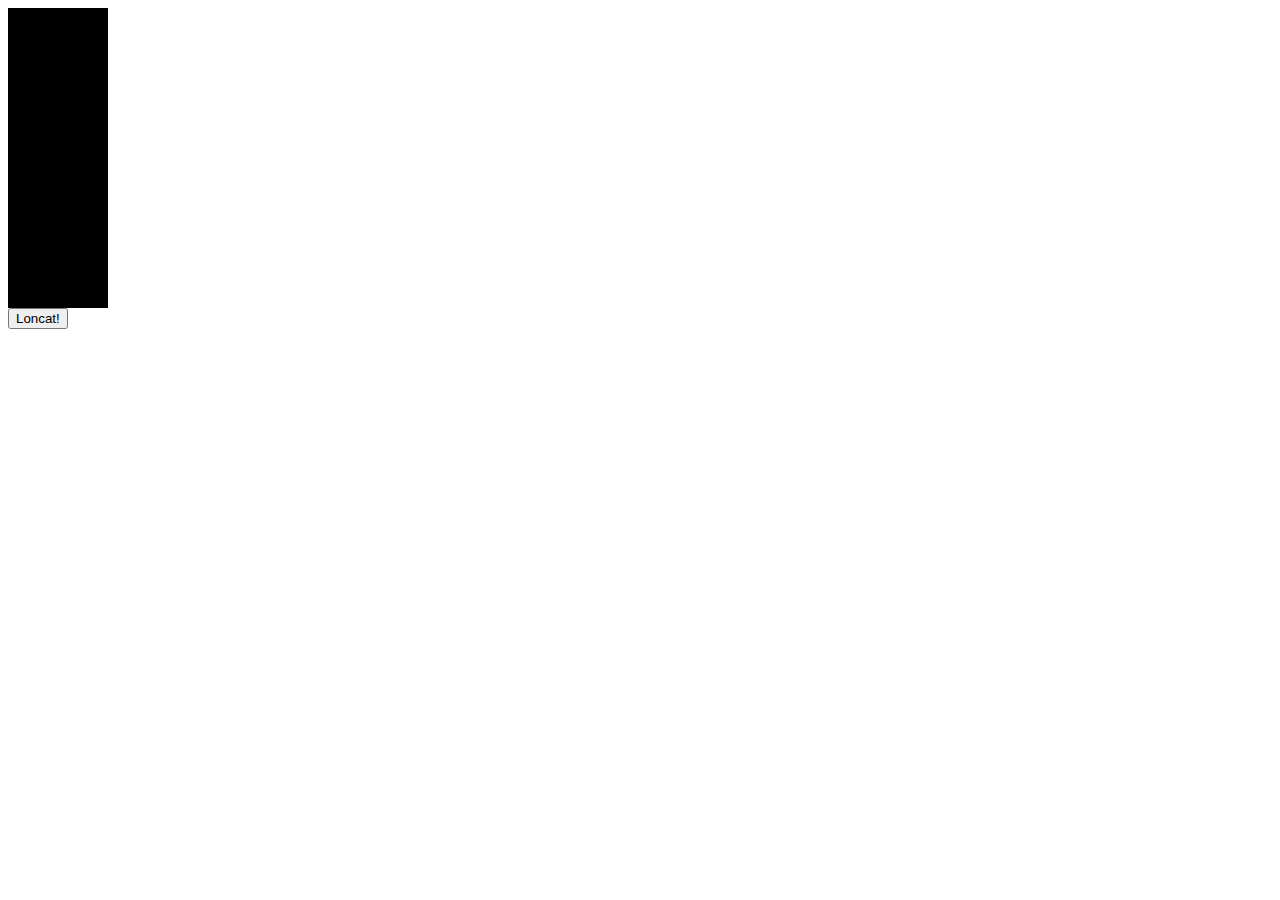
<file: contoh/index.html>
<html>
  <head>
    <link href="contoh-pseudoclass-style.css" rel="stylesheet" />
  </head>
  <body>
    <div id="saya-bisa-di-hover">Hover Saya!</div>
    <div id="saya-bisa-di-hover-dengan-animasi">Hover Saya!</div>
    <div id="black-box" style="transition: 0.5s; width: 100px; height: 100px; background: black;"></div>
    <button id="box-jump">Loncat!</button>
    <script src="contoh-gabungan-style.js"></script>
  </body>
</html>
</file>
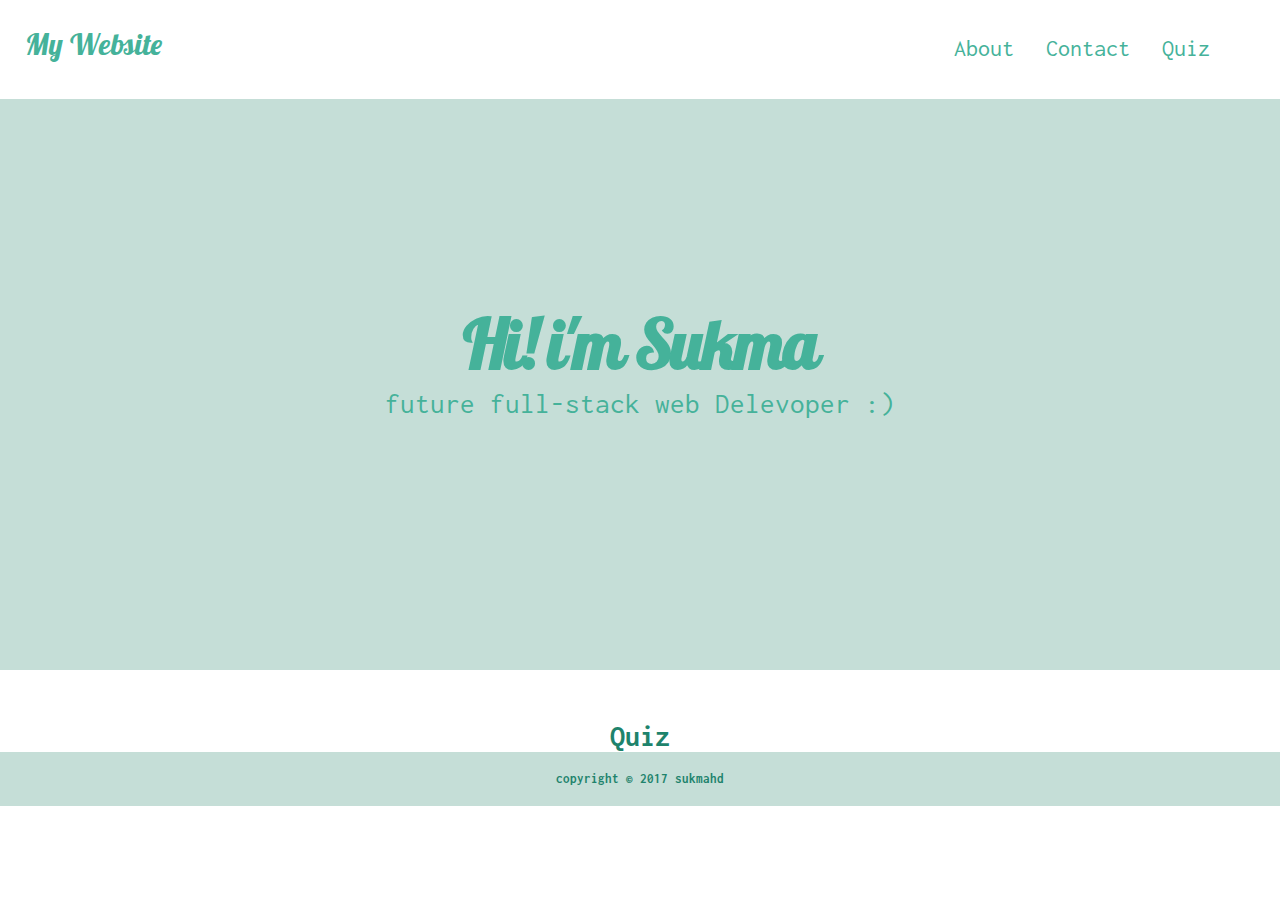
<file: quiz.html>
<html>
  <head>
    <title>Web Pribadi saya</title>
    <link href="style.css" rel="stylesheet"/>
    <link href="https://fonts.googleapis.com/css?family=Lobster" rel="stylesheet">
     <link href="https://fonts.googleapis.com/css?family=Inconsolata" rel="stylesheet">
  </head>
  <body>
    <!-- header -->
    <header>

      <div id="logo">
        My Website
      </div>
      <nav>
        <ul>
          <li>About</li>
          <li>Contact</li>
          <li><a href="quiz.html">Quiz</a></li>
        </ul>
      </nav>
    </header>
    <!-- end header -->

    <!-- start content -->
    <section>
        <!-- box top -->
        <div id="box-top">
          <div id="text-welcome">
            <h1>Hi! i'm Sukma</h1>
            <h2>future full-stack web Delevoper :)</h2>
          </div>
        </div>
        <!-- box middle -->
        <div id="box-middle">
          <h3>Quiz</h3>
          
        </div>
        <!-- box bottom -->
        <div id="box-bottom">

        </div>
    </section>
    <!-- end content -->

    <!-- start footer -->
    <footer>
      <h5>copyright &copy; 2017 sukmahd</h5>
    </footer>
    <!-- end footer -->
  </body>
</html>
</file>
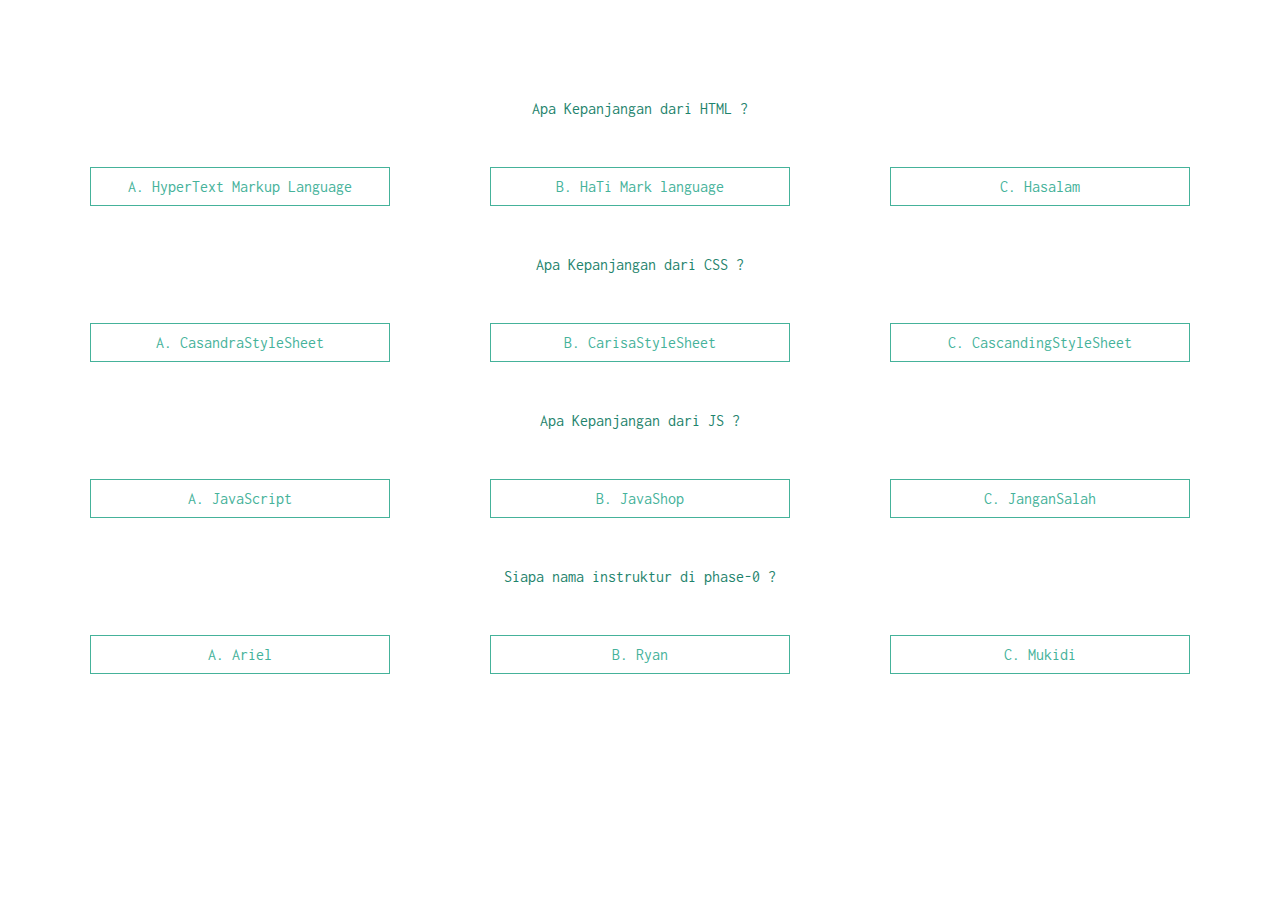
<file: testQuiz.html>
<!DOCTYPE html>
<html>
  <head>
    <title>Bisa Kamu Ubah Sendiri</title>
    <link href="contohCSS.css" rel="stylesheet"/>
    <link href="https://fonts.googleapis.com/css?family=Lobster" rel="stylesheet">
     <link href="https://fonts.googleapis.com/css?family=Inconsolata" rel="stylesheet">
  </head>
  <body>
    <!-- content -->
    <section>
    <div id='box-middle'>
    <div id='list-soal'>
      <div class='soal'>
        <span class="pilihan-content"></span>
      </div>
      <div class='soal'>
        <span class="pilihan-content"></span>
      </div>
      <div class='soal'>
        <span class="pilihan-content"></span>
      </div>
      <div class='soal'>
        <span class="pilihan-content"></span>
      </div>
    </div>
  </div>
  </section>

    <!-- endcontent -->
    <script src="script.js"></script>
  </body>
</html>
</file>
<file: contoh/contoh-pseudoclass-style.css>
#saya-bisa-di-hover {
  height: 100px;
  width: 100px;
  background: black;
}

#saya-bisa-di-hover:hover {
  background: green;
}

#saya-bisa-di-hover-dengan-animasi {
  height: 100px;
  width: 100px;
  background: black;
  transition: 0.5s;
}

#saya-bisa-di-hover-dengan-animasi:hover {
  background: green;
  transition: 0.5s;
}
</file>
<file: style.css>
*{
  box-sizing: border-box;
  margin: 0;
  padding: 0;
  /*border: 1px solid;*/
}

a{
  text-decoration: none;
  color: #45b29a;

}

header{
  width: 100%;
  height: 100px;
  background-color: white;
  color: #45b29a;
  border-bottom: 1px solid #c5ded7;
  overflow-y: auto;
   position: fixed;
   top: 0;
   left: 0;
   z-index: 10000;
}

nav{
 float: right;
 height:100%;
 font-family: 'Inconsolata', monospace;
 font-size: 24px;
}

ul{
  padding: 10px;
  padding-top: 25px;
  height: 100%;
  margin-right: 50px;
}

li{
  padding: 10px;
  display: inline-block;
}

h1{
  font-size: 68px;
  line-height: 1.3;
  letter-spacing: -2.5px;
  font-family: 'Lobster', cursive;
  font-weight: 700;
}

h2{
  font-size: 180%;
font-weight: 400;
font-family: 'Inconsolata', monospace;
}

h3,h5{
  text-align: center;
  font-family: 'Inconsolata', monospace;
  color: #1e836c;
}

h3{
  font-size: 30px;
}

h5{
  padding: 20px 0px;
}

p{
  padding:20px 10px 5px 10px;
  /*color: #45b29a;*/
  color: #545454;
  text-align: center;
}

section{
  position: relative;
  top:100px;
}

footer{
  position: relative;
  top:100px;
  background-color: #c5ded7;
  color: #45b29a;
}

#logo{
  padding: 25px;
  float: left;
  font-size: 30px;
  font-family: 'Lobster', cursive;

}

#box-top{
  width: 100%;
  background-color: #c5ded7;
  color: #45b29a;
  text-align: center;
  margin-bottom: 50px;
}

#text-welcome{
  padding-top: 200px;
  width: auto;
  height: 570px;
}

#box-middle{
  width: 100%;
  position: relative;
  text-align: center;
}

#box-bottom{
  width: 100%;
  position: relative;
  text-align: center;
}

img{
  margin-top: 20px;
  height: 50px;
}

.box{
  background-color: white;
  width: 300px;
  height: 300px;
  display: inline-block;
  margin:50px;
  border: 1px solid #45b29a;
}
</file>
<file: contohCSS.css>
*{
  box-sizing: border-box;
  margin: 0;
  padding: 0;
  font-family: 'Inconsolata', monospace;
  /*border: 1px solid;*/
}

p{
  text-align: center;
}

section{
  position: relative;
  top:100px;
}

.soal{
  color: #1e836c;
}

.pilihan{
  background-color: white;
  width: 300px;
  display: inline-block;
  padding: 10px;
  text-align: center;
  margin:50px;
  border: 1px solid #45b29a;
  transition: 0.5s;
  color: #45b29a;
}

.pilihan:hover {
  background: #45b29a;
  transition: 0.5s;
  color: white;
}

#box-middle{
  width: 100%;
  position: relative;
  text-align: center;
}
</file>
